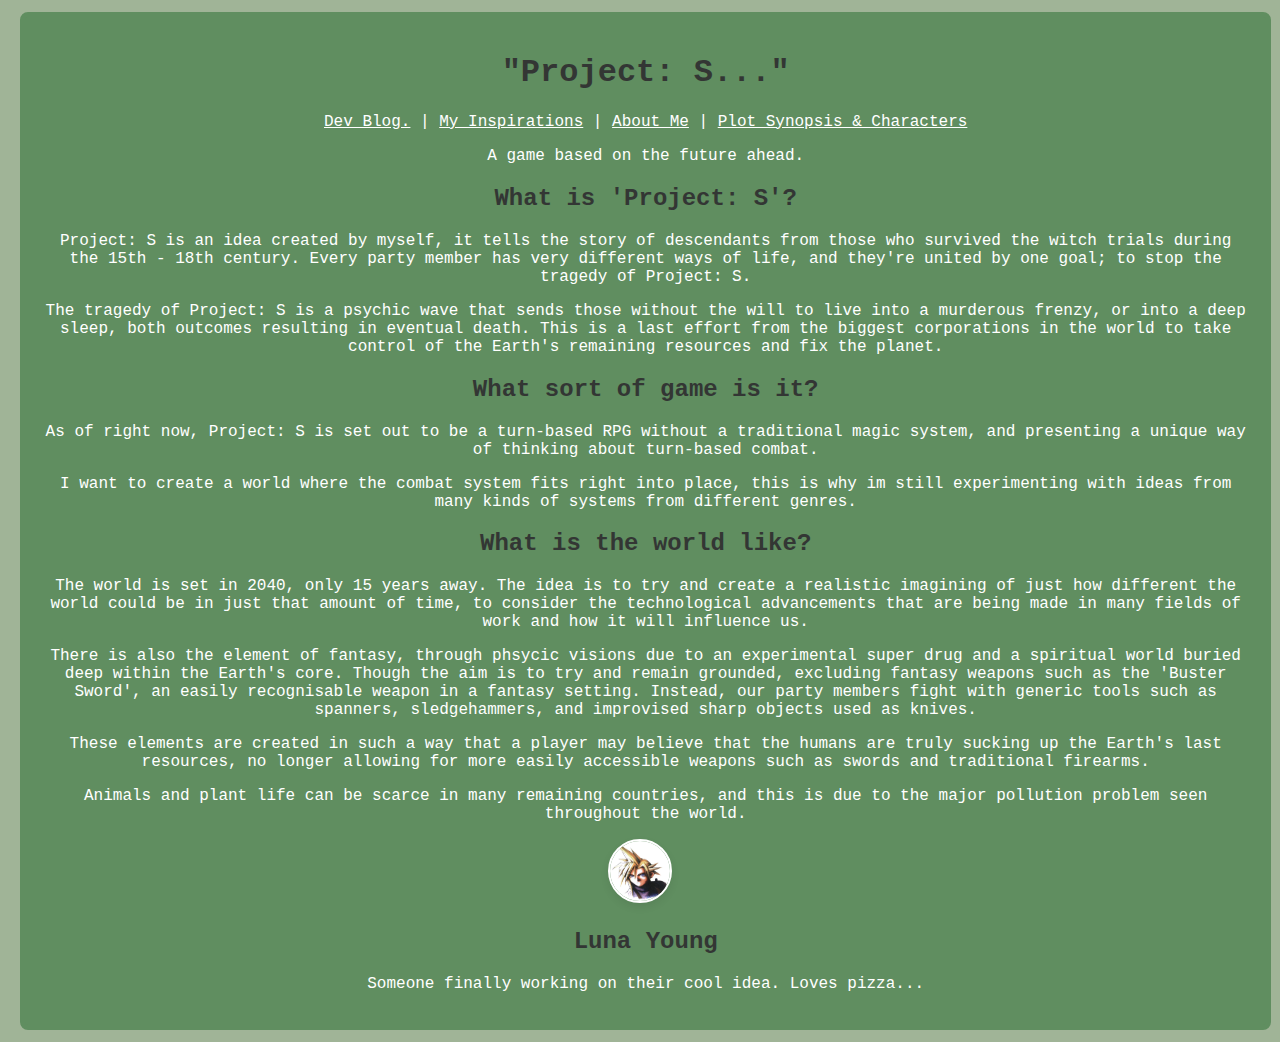
<file: index.html>
<!doctype html>
<html lang="en">
    <head>
        <meta charset="UTF-8" />
        <title>Project: S</title>
        <link rel="icon" type="image/png" href="images/favlogo2.png" />
        <link rel="stylesheet" href="style.css">
    </head>
    <body>
        <div class="centred-content">
        <div class="banner">
            <h1><strong>"Project: S..."</strong></h1>
        <a href="devblog.html">Dev Blog.</a> | <a href="My%20Inspirations.html"> My Inspirations</a> |
        <a href="About%20Me.html"> About Me</a> |
        <a href="plot-synposis-and-characters.html"> Plot Synopsis & Characters</a>
        <p>A game based on the future ahead.</p>

        <h2 class="indexheader">What is 'Project: S'?</h2>
        <p>
            Project: S is an idea created by myself, it tells the story of descendants from those who survived the
            witch trials during the 15th - 18th century. Every party member has very different ways of life, and they're
            united by one goal; to stop the tragedy of Project: S.
        </p>
        <p>
            The tragedy of Project: S is a psychic wave that sends those without the will to live into a murderous
            frenzy, or into a deep sleep, both outcomes resulting in eventual death. This is a last effort from the
            biggest corporations in the world to take control of the Earth's remaining resources and fix the planet.
        </p>
        <h2 class="indexheader">What sort of game is it?</h2>
        <p>
            As of right now, Project: S is set out to be a turn-based RPG without a traditional magic system, and
            presenting a unique way of thinking about turn-based combat.
        </p>
        <p>
            I want to create a world where the combat system fits right into place, this is why im still experimenting
            with ideas from many kinds of systems from different genres.
        </p>
        <h2 class="indexheader">What is the world like?</h2>
        <p>
            The world is set in 2040, only 15 years away. The idea is to try and create a realistic imagining of just
            how different the world could be in just that amount of time, to consider the technological advancements
            that are being made in many fields of work and how it will influence us.
        </p>
        <p>
            There is also the element of fantasy, through phsycic visions due to an experimental super drug and a spiritual world buried deep within the Earth's core. Though the aim
            is to try and remain grounded, excluding fantasy weapons such as the 'Buster Sword', an easily recognisable
            weapon in a fantasy setting. Instead, our party members fight with generic tools such as spanners,
            sledgehammers, and improvised sharp objects used as knives.
        </p>
        <p>
            These elements are created in such a way that a player may believe that the humans are truly sucking up the Earth's last
            resources, no longer allowing for more easily accessible weapons such as swords and traditional firearms.
        </p>
        <p>
            Animals and plant life can be scarce in many remaining countries, and this is due to the major pollution
            problem seen throughout the world.
        </p>
            
        <div class="profile-card">
            <img class="avatar" src="images/avatar.jpg" alt="Avatar">
            <h2 class="name">Luna Young</h2>
            <p class="bio">Someone finally working on their cool idea. Loves pizza...</p>
            </div>
        </div>
        </div>
    </body>
</html>
</file>
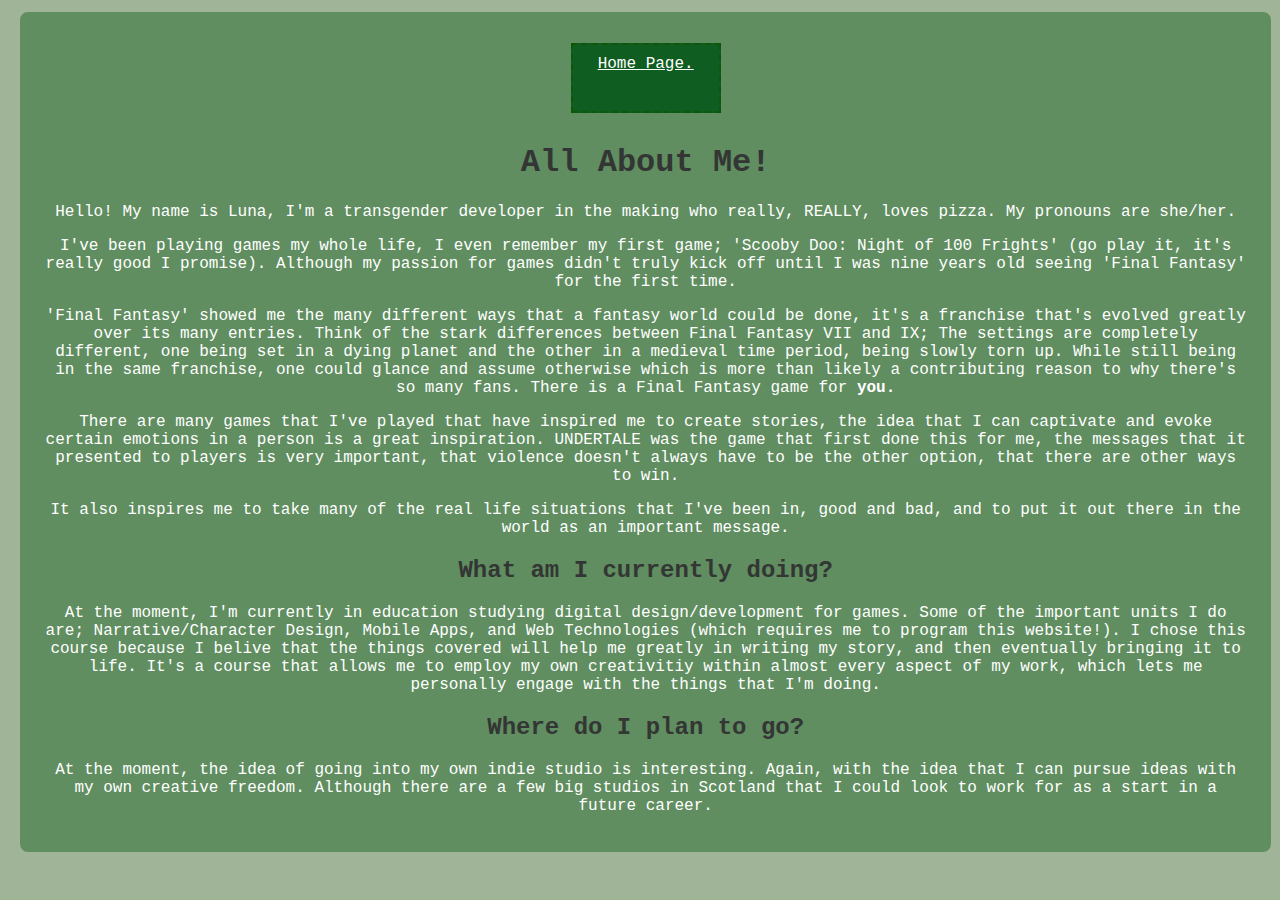
<file: About-Me.html>
<!doctype html>
<html lang="en">
    <head>
        <meta charset="UTF-8" />
        <title>Project: S</title>
        <link rel="stylesheet" href="style.css" />
        <meta name="viewport" content="width=device-width, initial-scale=1.0" />
    </head>
    <body>
        <div class="centred-content">
            <div class="banner">
                <div class="navbar">
                    <div class="navbutton"><a href="index.html">Home Page.</a></div>
                    <h1>All About Me!</h1>
                    <p>
                        Hello! My name is Luna, I'm a transgender developer in the making who really, REALLY, loves
                        pizza. My pronouns are she/her.
                    </p>
                    <p>
                        I've been playing games my whole life, I even remember my first game; 'Scooby Doo: Night of 100
                        Frights' (go play it, it's really good I promise). Although my passion for games didn't truly
                        kick off until I was nine years old seeing 'Final Fantasy' for the first time.
                    </p>
                    <p>
                        'Final Fantasy' showed me the many different ways that a fantasy world could be done, it's a
                        franchise that's evolved greatly over its many entries. Think of the stark differences between
                        Final Fantasy VII and IX; The settings are completely different, one being set in a dying planet
                        and the other in a medieval time period, being slowly torn up. While still being in the same
                        franchise, one could glance and assume otherwise which is more than likely a contributing reason
                        to why there's so many fans. There is a Final Fantasy game for <strong>you.</strong>
                    </p>
                    <p>
                        There are many games that I've played that have inspired me to create stories, the idea that I
                        can captivate and evoke certain emotions in a person is a great inspiration. UNDERTALE was the
                        game that first done this for me, the messages that it presented to players is very important,
                        that violence doesn't always have to be the other option, that there are other ways to win.
                    </p>
                    <p>
                        It also inspires me to take many of the real life situations that I've been in, good and bad,
                        and to put it out there in the world as an important message.
                    </p>
                    <h2>What am I currently doing?</h2>
                    <p>
                        At the moment, I'm currently in education studying digital design/development for games. Some of
                        the important units I do are; Narrative/Character Design, Mobile Apps, and Web Technologies
                        (which requires me to program this website!). I chose this course because I belive that the
                        things covered will help me greatly in writing my story, and then eventually bringing it to
                        life. It's a course that allows me to employ my own creativitiy within almost every aspect of my
                        work, which lets me personally engage with the things that I'm doing.
                    </p>
                    <h2>Where do I plan to go?</h2>
                    <p>
                        At the moment, the idea of going into my own indie studio is interesting. Again, with the idea
                        that I can pursue ideas with my own creative freedom. Although there are a few big studios in
                        Scotland that I could look to work for as a start in a future career.
                    </p>
                </div>
            </div>
        </div>
    </body>
</html>
</file>
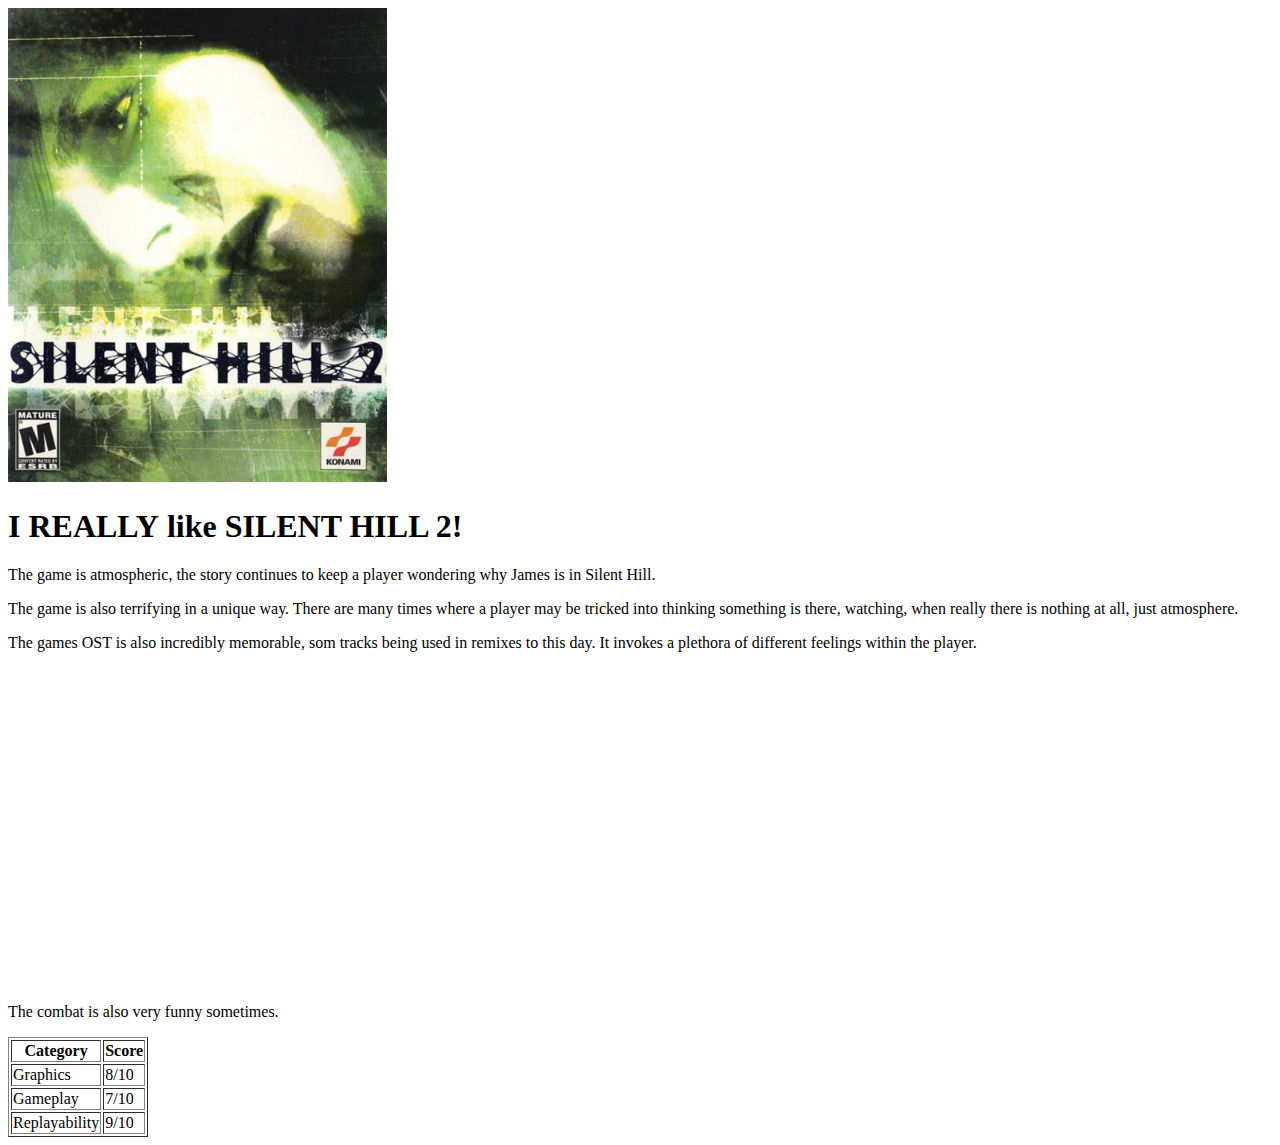
<file: blankpage3.html>
<!doctype html>
<html lang="en">
    <head>
        <meta charset="UTF-8" />
        <title>Endless Summer</title>
    </head>
    <body>
        <img src="images/test%20image.jpg" width="30%" alt="this game is also peak sarah!" />

        <h1>I <strong>REALLY</strong> like SILENT HILL 2!</h1>
        <p>The game is atmospheric, the story continues to keep a player wondering why James is in Silent Hill.</p>
        <p>
            The game is also terrifying in a unique way. There are many times where a player may be tricked into
            thinking something is there, watching, when really there is nothing at all, just atmosphere.
        </p>
        <p>
            The games OST is also incredibly memorable, som tracks being used in remixes to this day. It invokes a
            plethora of different feelings within the player.
        </p>
        
        <iframe
            width="560"
            height="315"
            src="https://www.youtube.com/embed/9YE_YxJ7K7M?si=8rtdeEji1ntpwjbR"
            title="YouTube video player"
            frameborder="0"
            allow="accelerometer; autoplay; clipboard-write; encrypted-media; gyroscope; picture-in-picture; web-share"
            referrerpolicy="strict-origin-when-cross-origin"
            allowfullscreen></iframe>

        <iframe
            width="560"
            height="315"
            src="https://www.youtube.com/embed/Ds_BTTaHRVU?si=enPby1307Hyh7aVO"
            title="YouTube video player"
            frameborder="0"
            allow="accelerometer; autoplay; clipboard-write; encrypted-media; gyroscope; picture-in-picture; web-share"
            referrerpolicy="strict-origin-when-cross-origin"
            allowfullscreen></iframe>
        
        <p>The combat is also very funny sometimes.</p>
    
        </ul>
    
        <table border="1">
            <tr>
                <th>Category</th>
                <th>Score</th>
            <tr>
                <td>Graphics</td>
                <td>8/10</td>
            </tr>
            <tr>
                <td>Gameplay</td>
                <td>7/10</td>
            </tr>
            <tr>
                <td>Replayability</td>
                <td>9/10</td>
            </tr>
        </table>
        
    </body>
</html>
</file>
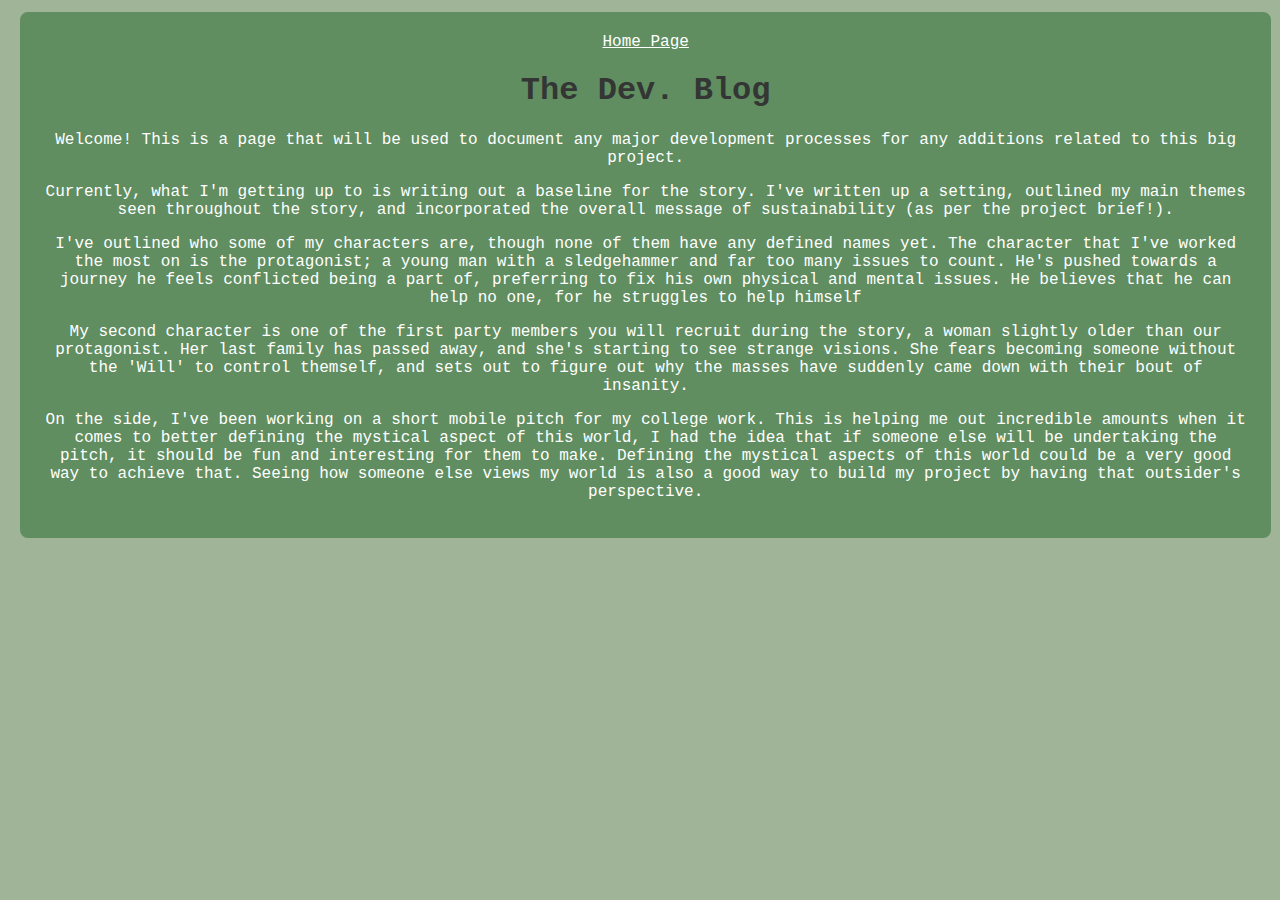
<file: devblog.html>
<!doctype html>
<html lang="en">
    <head>
        <meta charset="UTF-8" />
        <title>Endless Summer</title>
        <link rel="stylesheet" href="style.css" />
    </head>
    <body>
        <div class="banner">
            <a href="index.html"> Home Page </a>
            <h1><strong>The Dev. Blog</strong></h1>
            <p>
                Welcome! This is a page that will be used to document any major development processes for any additions
                related to this big project.
            </p>
            <p>
                Currently, what I'm getting up to is writing out a baseline for the story. I've written up a setting,
                outlined my main themes seen throughout the story, and incorporated the overall message of
                sustainability (as per the project brief!).
            </p>
            <p>
                I've outlined who some of my characters are, though none of them have any defined names yet. The
                character that I've worked the most on is the protagonist; a young man with a sledgehammer and far too
                many issues to count. He's pushed towards a journey he feels conflicted being a part of, preferring to
                fix his own physical and mental issues. He believes that he can help no one, for he struggles to help
                himself
            </p>
            <p>
                My second character is one of the first party members you will recruit during the story, a woman
                slightly older than our protagonist. Her last family has passed away, and she's starting to see strange
                visions. She fears becoming someone without the 'Will' to control themself, and sets out to figure out
                why the masses have suddenly came down with their bout of insanity.
            </p>
            <p>
                On the side, I've been working on a short mobile pitch for my college work. This is helping me out
                incredible amounts when it comes to better defining the mystical aspect of this world, I had the idea
                that if someone else will be undertaking the pitch, it should be fun and interesting for them to make.
                Defining the mystical aspects of this world could be a very good way to achieve that. Seeing how someone
                else views my world is also a good way to build my project by having that outsider's perspective.
            </p>
        </div>
    </body>
</html>
</file>
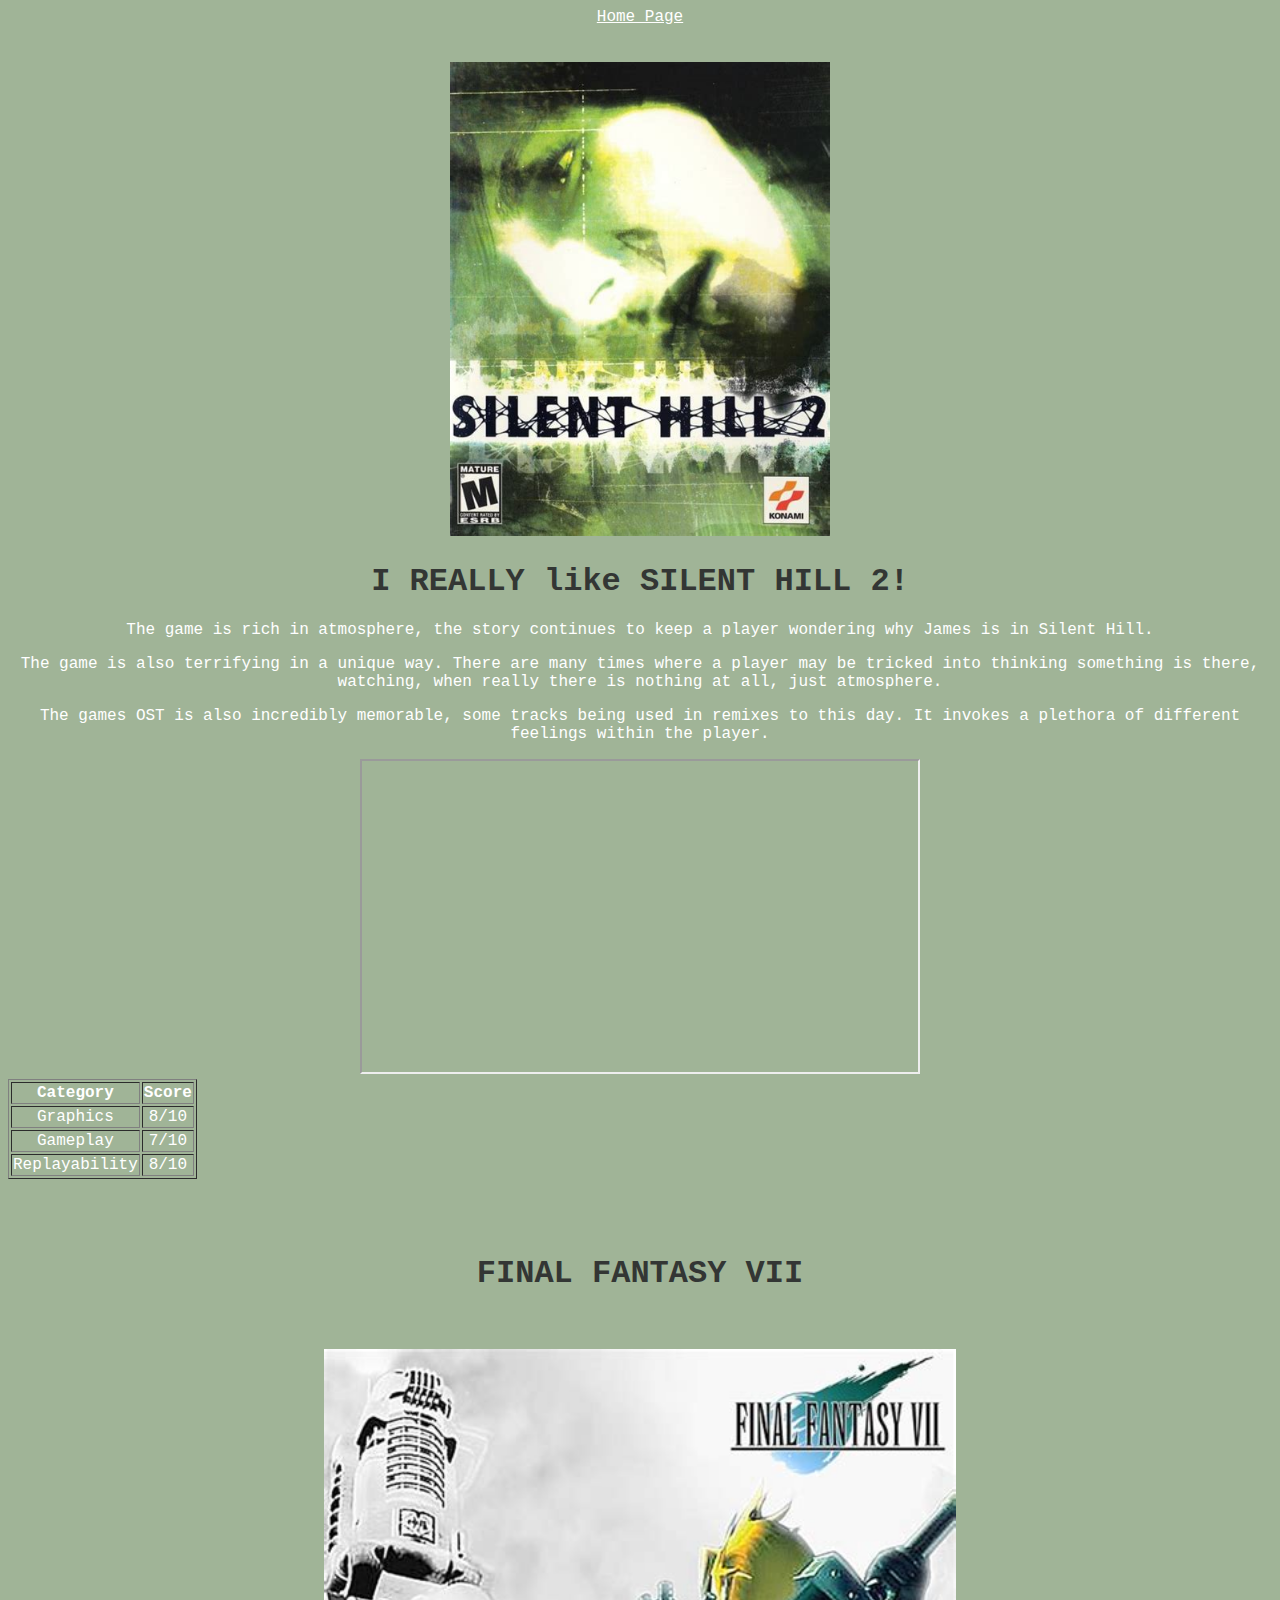
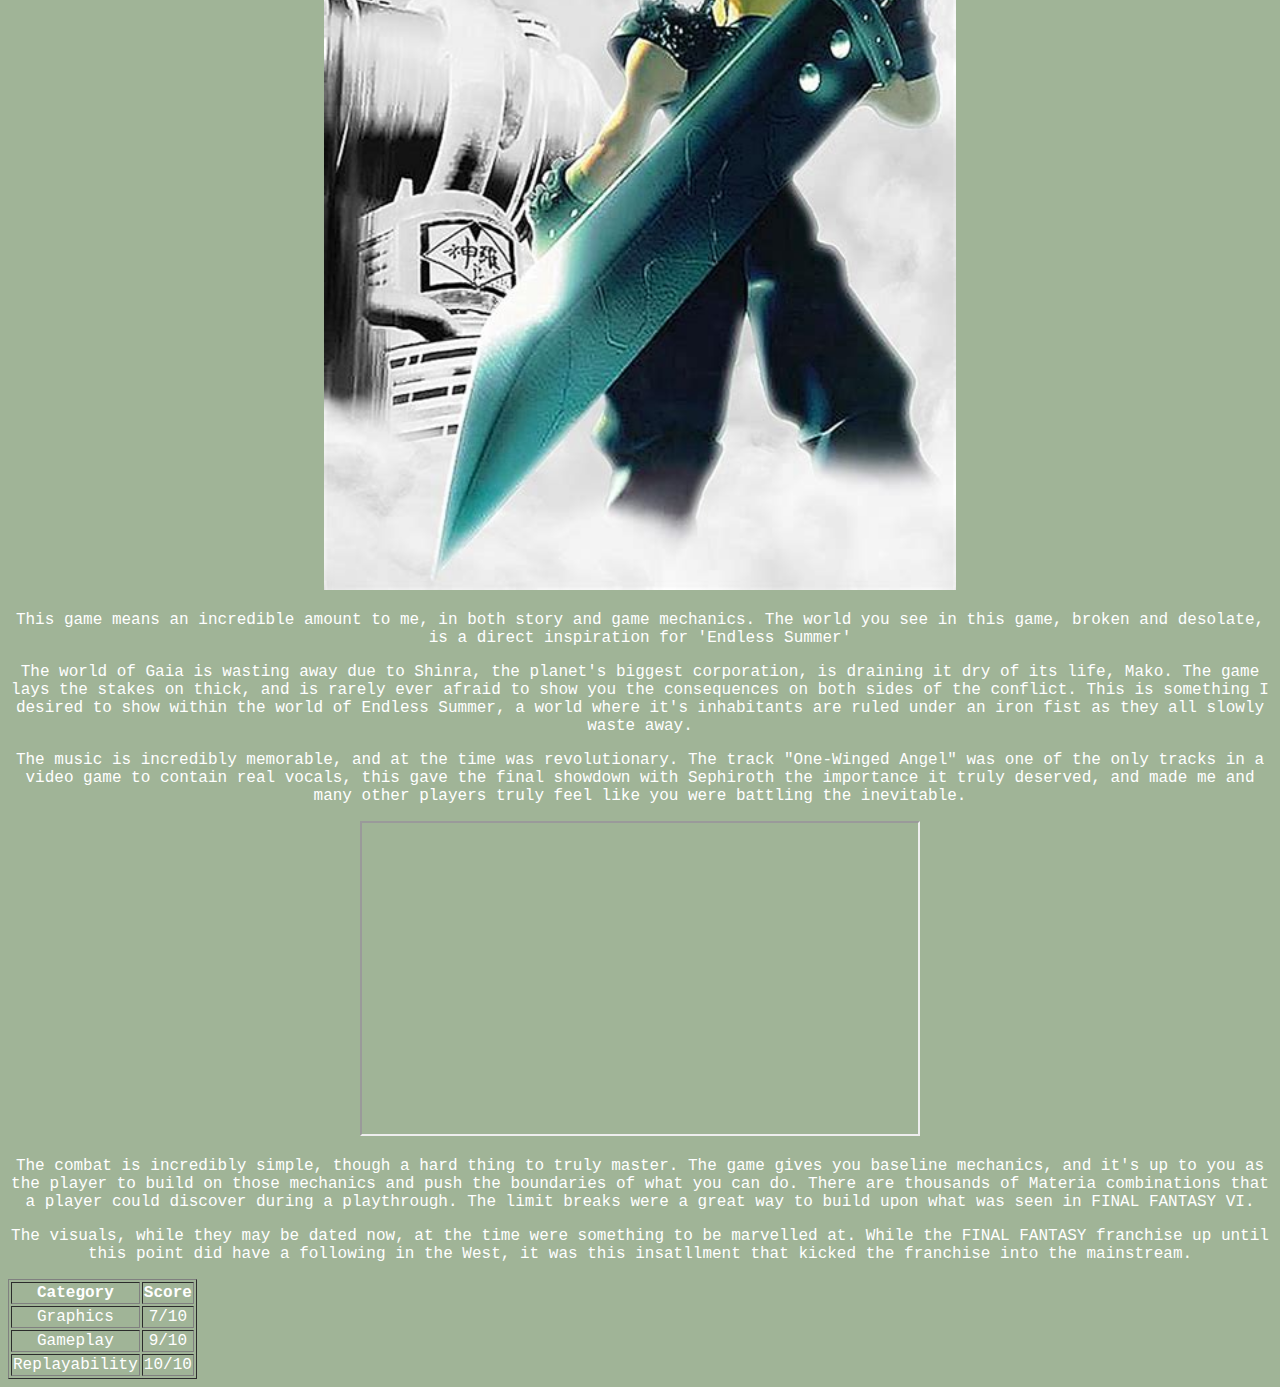
<file: My Inspirations.html>
<!doctype html>
<html lang="en">
    <head>
        <meta charset="UTF-8" />
        <title>Endless Summer</title>
        <link rel="stylesheet" href="style.css">
    </head>
    <body>
        <a href="index.html"> Home Page </a>
        <br />
        <br />
        <br />
        <img src="images/test%20image.jpg" width="30%" alt="this game is also peak sarah!" />

        <h1>I <strong>REALLY</strong> like SILENT HILL 2!</h1>
        <p>
            The game is rich in atmosphere, the story continues to keep a player wondering why James is in Silent Hill.
        </p>
        <p>
            The game is also terrifying in a unique way. There are many times where a player may be tricked into
            thinking something is there, watching, when really there is nothing at all, just atmosphere.
        </p>
        <p>
            The games OST is also incredibly memorable, some tracks being used in remixes to this day. It invokes a
            plethora of different feelings within the player.
        </p>

        <iframe
            width="560"
            height="315"
            src="https://www.youtube.com/embed/9YE_YxJ7K7M?si=8rtdeEji1ntpwjbR"
            title="YouTube video player"
            allow="accelerometer; autoplay; clipboard-write; encrypted-media; gyroscope; picture-in-picture; web-share"
            referrerpolicy="strict-origin-when-cross-origin"
            allowfullscreen></iframe>

        <table border="1">
            <tr>
                <th>Category</th>
                <th>Score</th>
            </tr>

            <tr>
                <td>Graphics</td>
                <td>8/10</td>
            </tr>
            <tr>
                <td>Gameplay</td>
                <td>7/10</td>
            </tr>
            <tr>
                <td>Replayability</td>
                <td>8/10</td>
            </tr>
        </table>
        <br />
        <br />
        <br />
        <h1>FINAL FANTASY VII</h1>
        <br />
        <br />
        <img src="images/ff7image.jpg" width="50%" alt="this game is super cool!" />
        <br />
        <p>
            This game means an incredible amount to me, in both story and game mechanics. The world you see in this
            game, broken and desolate, is a direct inspiration for 'Endless Summer'
        </p>
        <p>
            The world of Gaia is wasting away due to Shinra, the planet's biggest corporation, is draining it dry of its
            life, Mako. The game lays the stakes on thick, and is rarely ever afraid to show you the consequences on
            both sides of the conflict. This is something I desired to show within the world of Endless Summer, a world
            where it's inhabitants are ruled under an iron fist as they all slowly waste away.
        </p>
        <p>
            The music is incredibly memorable, and at the time was revolutionary. The track "One-Winged Angel" was one
            of the only tracks in a video game to contain real vocals, this gave the final showdown with Sephiroth the
            importance it truly deserved, and made me and many other players truly feel like you were battling the
            inevitable.
        </p>
        <iframe
            width="560"
            height="315"
            src="https://www.youtube.com/embed/IYMTzLxGv3M?si=JQB3OOawlGklaC84"
            title="YouTube video player"
            allow="accelerometer; autoplay; clipboard-write; encrypted-media; gyroscope; picture-in-picture; web-share"
            referrerpolicy="strict-origin-when-cross-origin"
            allowfullscreen>
        </iframe>
        <p>
            The combat is incredibly simple, though a hard thing to truly master. The game gives you baseline mechanics,
            and it's up to you as the player to build on those mechanics and push the boundaries of what you can do.
            There are thousands of Materia combinations that a player could discover during a playthrough. The limit
            breaks were a great way to build upon what was seen in FINAL FANTASY VI.
        </p>
        <p>
            The visuals, while they may be dated now, at the time were something to be marvelled at. While the FINAL
            FANTASY franchise up until this point did have a following in the West, it was this insatllment that kicked
            the franchise into the mainstream.
        </p>

        <table border="1">
            <tr>
                <th>Category</th>
                <th>Score</th>
            </tr>

            <tr>
                <td>Graphics</td>
                <td>7/10</td>
            </tr>
            <tr>
                <td>Gameplay</td>
                <td>9/10</td>
            </tr>
            <tr>
                <td>Replayability</td>
                <td>10/10</td>
            </tr>
        </table>
    </body>
</html>
</file>
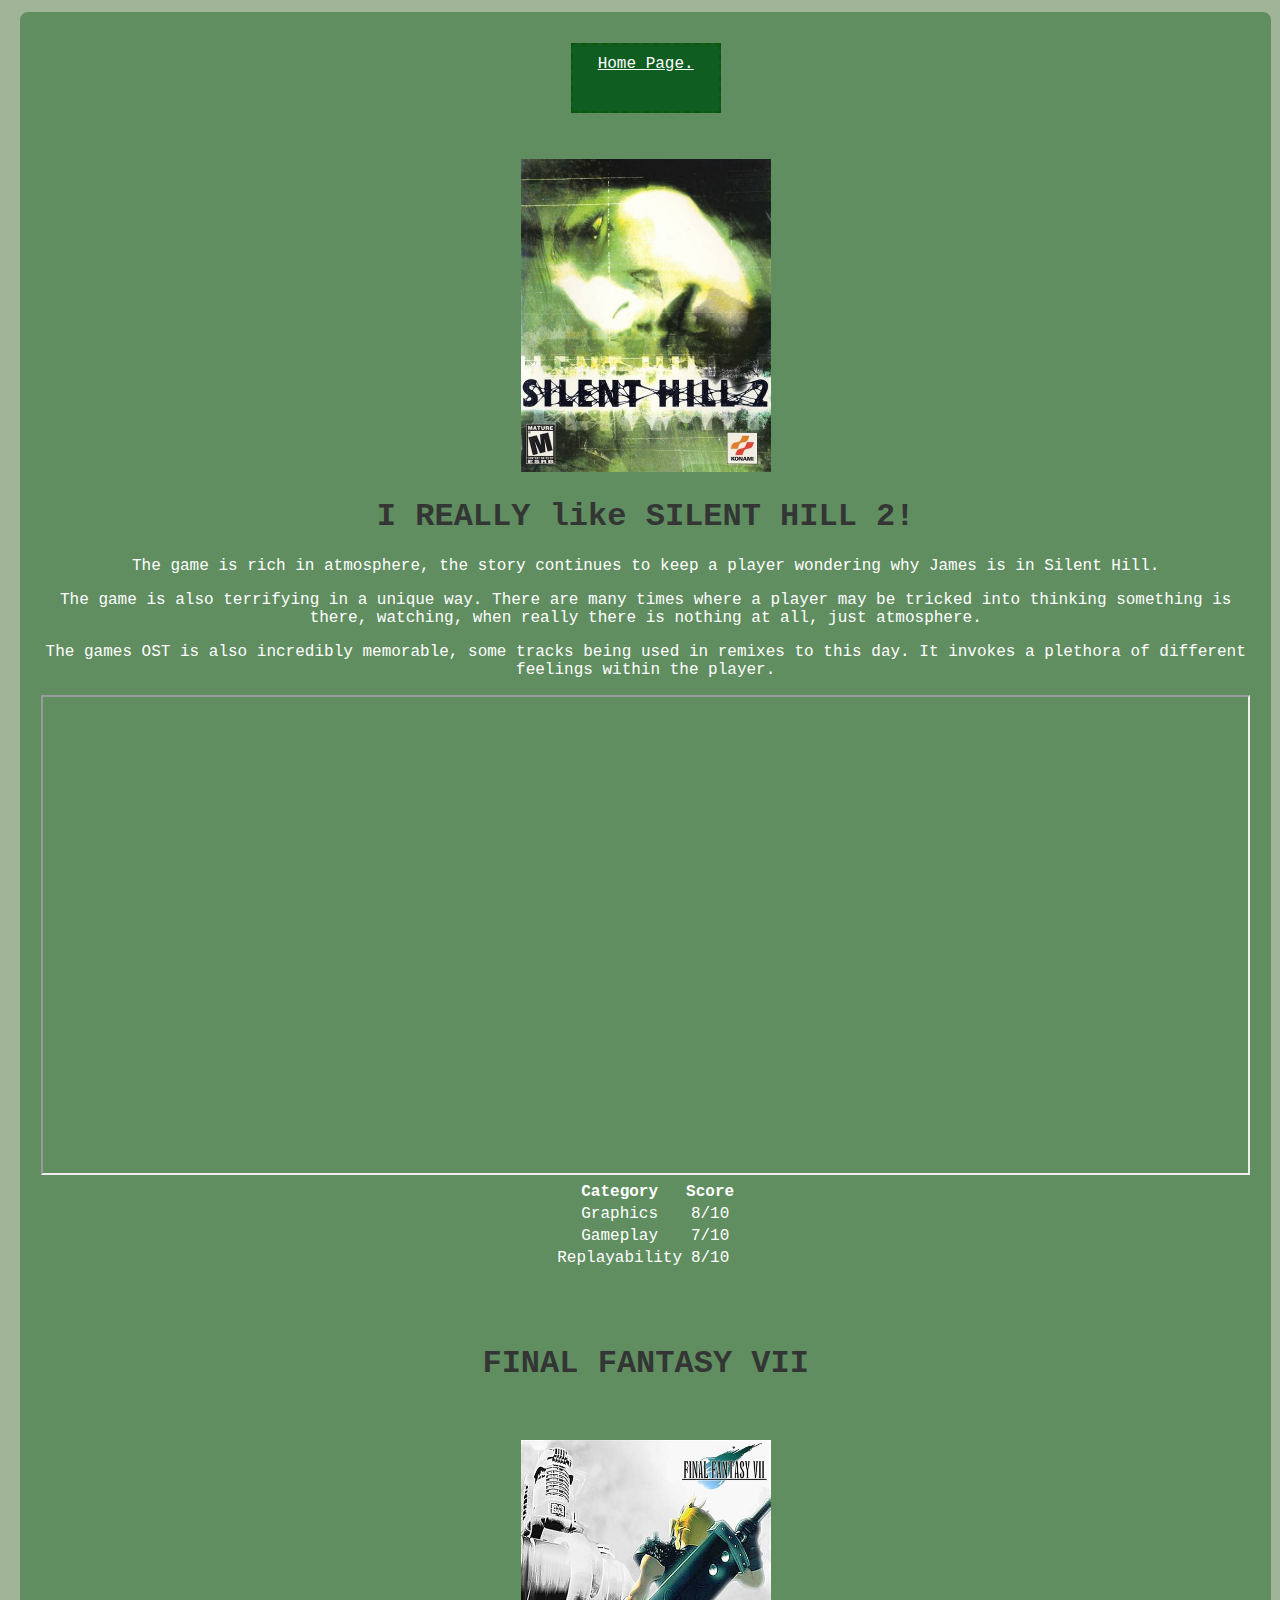
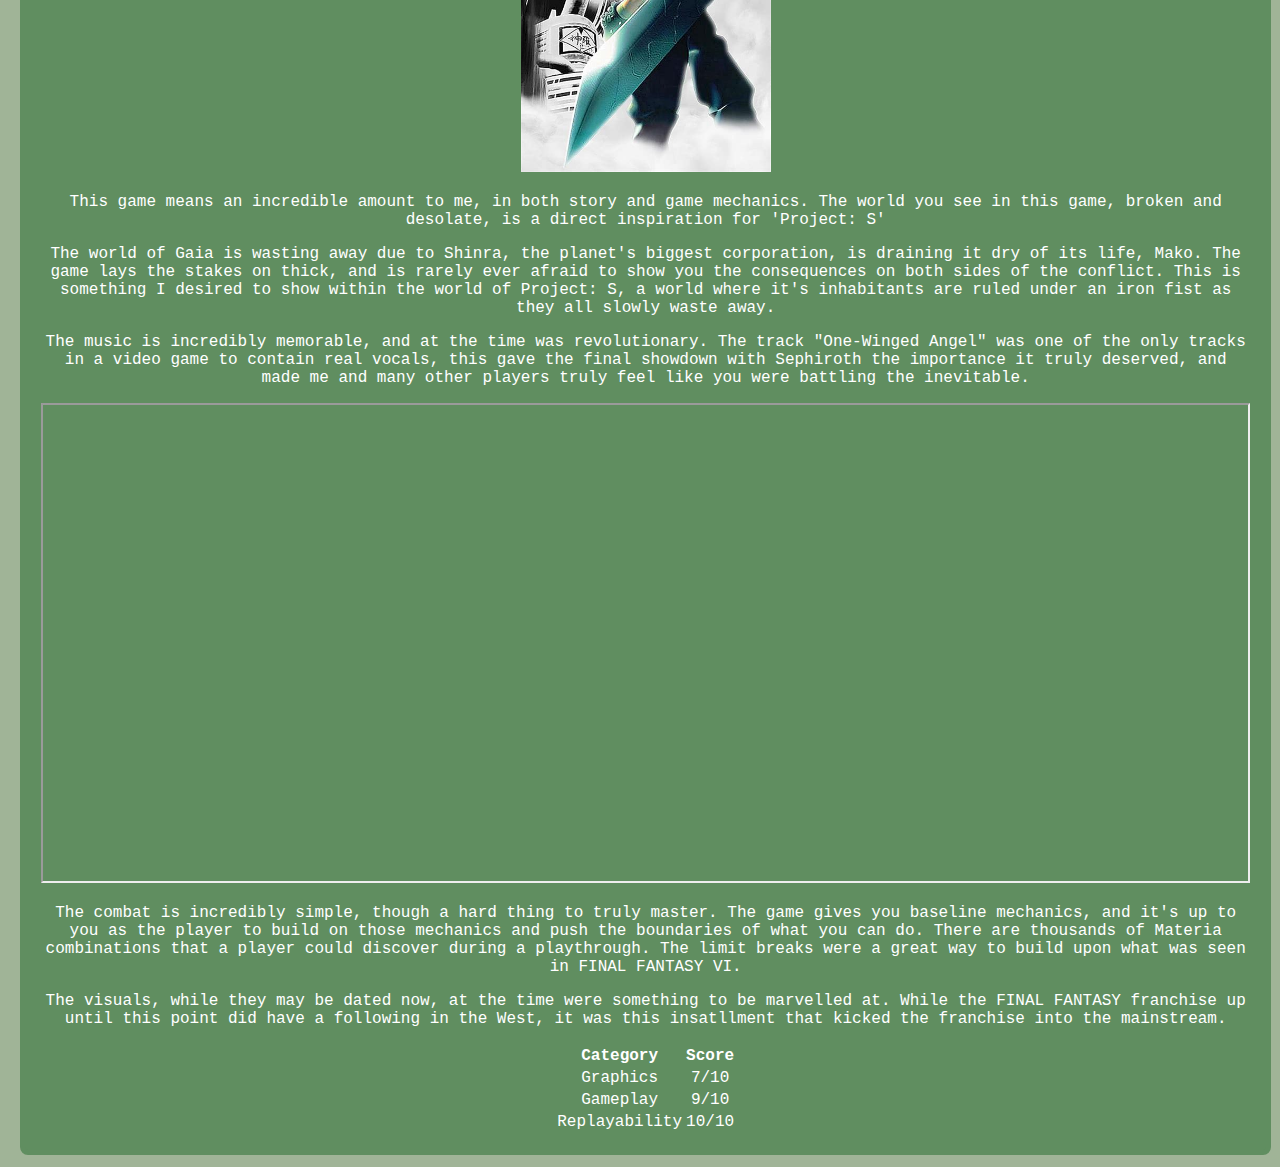
<file: My-Inspirations.html>
<!doctype html>
<html lang="en">
    <head>
        <meta charset="UTF-8" />
        <title>Project: S</title>
        <link rel="stylesheet" href="style.css" />
        <meta name="viewport" content="width=device-width, initial-scale=1.0" />
    </head>
    <body>
        <div class="centred-content">
            <div class="banner">
                <div class="navbar">
                    <div class="navbutton"><a href="index.html">Home Page.</a></div>
                    <br />
                    <br />
                    <br />
                    <img src="images/test%20image.jpg" width="250" alt="this game is also peak sarah!" />

                    <h1>I <strong>REALLY</strong> like SILENT HILL 2!</h1>
                    <p>
                        The game is rich in atmosphere, the story continues to keep a player wondering why James is in
                        Silent Hill.
                    </p>
                    <p>
                        The game is also terrifying in a unique way. There are many times where a player may be tricked
                        into thinking something is there, watching, when really there is nothing at all, just
                        atmosphere.
                    </p>
                    <p>
                        The games OST is also incredibly memorable, some tracks being used in remixes to this day. It
                        invokes a plethora of different feelings within the player.
                    </p>

                    <iframe
                        width="100%"
                        height="480"
                        src="https://www.youtube.com/embed/9YE_YxJ7K7M?si=8rtdeEji1ntpwjbR"
                        title="YouTube video player"
                        allow="accelerometer; autoplay; clipboard-write; encrypted-media; gyroscope; picture-in-picture; web-share"
                        referrerpolicy="strict-origin-when-cross-origin"
                        allowfullscreen></iframe>

                    <table class="center">
                        <tr>
                            <th>Category</th>
                            <th>Score</th>
                        </tr>

                        <tr>
                            <td>Graphics</td>
                            <td>8/10</td>
                        </tr>
                        <tr>
                            <td>Gameplay</td>
                            <td>7/10</td>
                        </tr>
                        <tr>
                            <td>Replayability</td>
                            <td>8/10</td>
                        </tr>
                    </table>
                    <br />
                    <br />
                    <br />
                    <h1>FINAL FANTASY VII</h1>
                    <br />
                    <br />
                    <img src="images/ff7image.jpg" width="250" alt="this game is super cool!" />
                    <br />
                    <p>
                        This game means an incredible amount to me, in both story and game mechanics. The world you see
                        in this game, broken and desolate, is a direct inspiration for 'Project: S'
                    </p>
                    <p>
                        The world of Gaia is wasting away due to Shinra, the planet's biggest corporation, is draining
                        it dry of its life, Mako. The game lays the stakes on thick, and is rarely ever afraid to show
                        you the consequences on both sides of the conflict. This is something I desired to show within
                        the world of Project: S, a world where it's inhabitants are ruled under an iron fist as they all
                        slowly waste away.
                    </p>
                    <p>
                        The music is incredibly memorable, and at the time was revolutionary. The track "One-Winged
                        Angel" was one of the only tracks in a video game to contain real vocals, this gave the final
                        showdown with Sephiroth the importance it truly deserved, and made me and many other players
                        truly feel like you were battling the inevitable.
                    </p>
                    <iframe
                        width="100%"
                        height="480"
                        src="https://www.youtube.com/embed/IYMTzLxGv3M?si=JQB3OOawlGklaC84"
                        title="YouTube video player"
                        allow="accelerometer; autoplay; clipboard-write; encrypted-media; gyroscope; picture-in-picture; web-share"
                        referrerpolicy="strict-origin-when-cross-origin"
                        allowfullscreen>
                    </iframe>
                    <p>
                        The combat is incredibly simple, though a hard thing to truly master. The game gives you
                        baseline mechanics, and it's up to you as the player to build on those mechanics and push the
                        boundaries of what you can do. There are thousands of Materia combinations that a player could
                        discover during a playthrough. The limit breaks were a great way to build upon what was seen in
                        FINAL FANTASY VI.
                    </p>
                    <p>
                        The visuals, while they may be dated now, at the time were something to be marvelled at. While
                        the FINAL FANTASY franchise up until this point did have a following in the West, it was this
                        insatllment that kicked the franchise into the mainstream.
                    </p>

                    <table class="center">
                        <tr>
                            <th>Category</th>
                            <th>Score</th>
                        </tr>

                        <tr>
                            <td>Graphics</td>
                            <td>7/10</td>
                        </tr>
                        <tr>
                            <td>Gameplay</td>
                            <td>9/10</td>
                        </tr>
                        <tr>
                            <td>Replayability</td>
                            <td>10/10</td>
                        </tr>
                    </table>
                </div>
            </div>
        </div>
    </body>
</html>
</file>
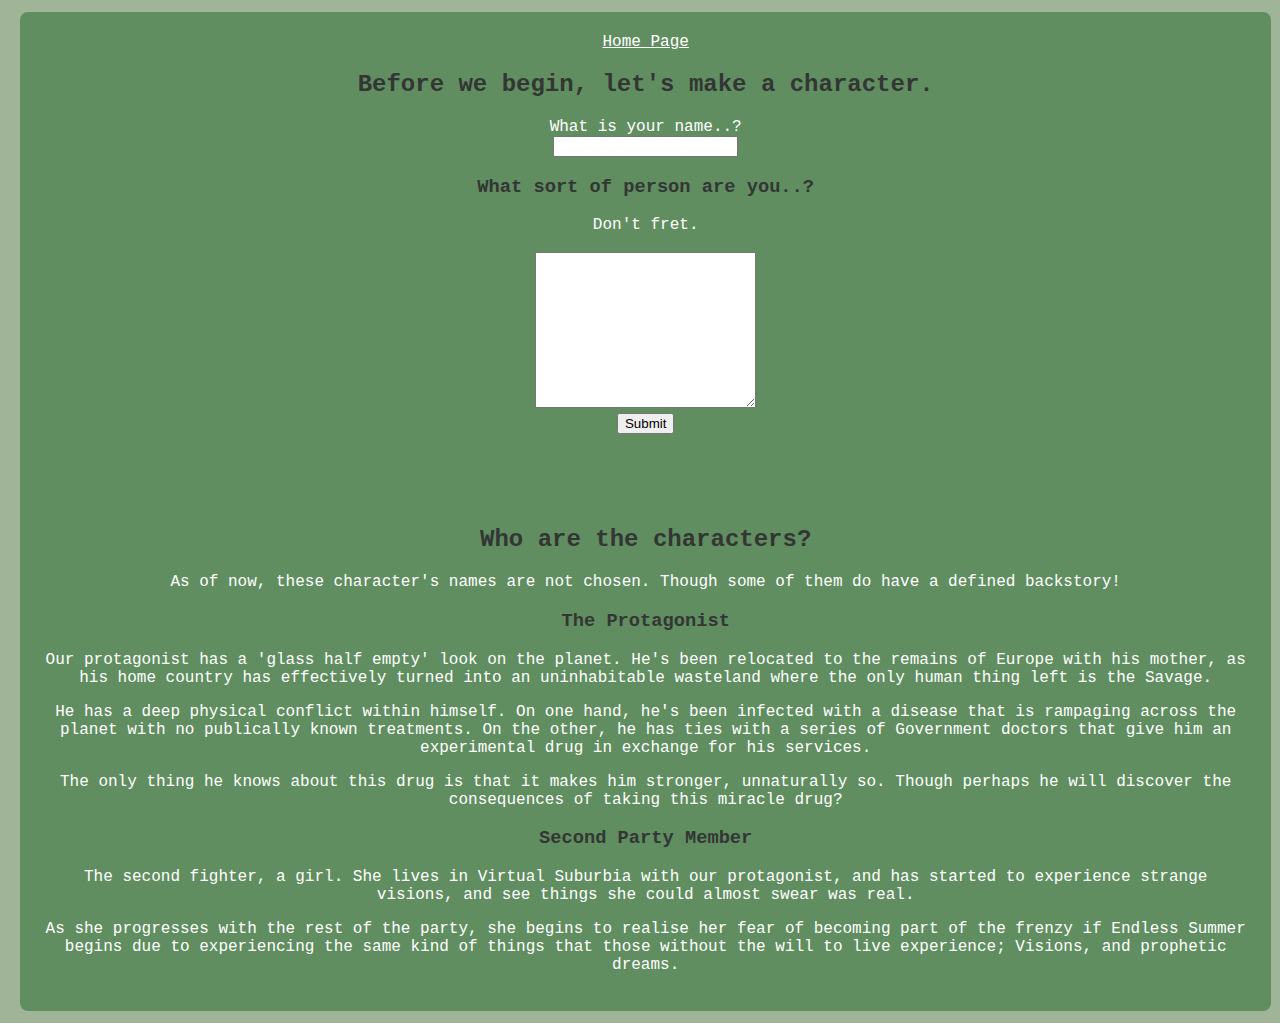
<file: plot-synposis-and-characters.html>
<!doctype html>
<html lang="en">
    <head>
        <meta charset="UTF-8" />
        <title>Project: S</title>
        <link rel="stylesheet" href="style.css" />
        <meta name="viewport" content="width=device-width, initial-scale=1.0">
    </head>
    <body>
        <div class="banner">
            <a href="index.html"> Home Page </a>
            <h2>Before we begin, let's make a character.</h2>
            <form>
                <label type="playername"> What is your name..?</label>
                <br />
                <input type="playername" id="playername" />
                <br />
            </form>

            <h3>What sort of person are you..?</h3>
            <form>
                <label type="playerDesc"> Don't fret.</label>
                <br />
                <br />
                <textarea id="playerDesc" rows="10" cols="25"></textarea>
                <br />
                <input type="submit" value="Submit" />
            </form>
            <br />
            <br />
            <br />
            <br />
            <h2>Who are the characters?</h2>
            <p>As of now, these character's names are not chosen. Though some of them do have a defined backstory!</p>
            <h3>The Protagonist</h3>
            <p>
                Our protagonist has a 'glass half empty' look on the planet. He's been relocated to the remains of
                Europe with his mother, as his home country has effectively turned into an uninhabitable wasteland where
                the only human thing left is the Savage.
            </p>
            <p>
                He has a deep physical conflict within himself. On one hand, he's been infected with a disease that is
                rampaging across the planet with no publically known treatments. On the other, he has ties with a series
                of Government doctors that give him an experimental drug in exchange for his services.
            </p>
            <p>
                The only thing he knows about this drug is that it makes him stronger, unnaturally so. Though perhaps he
                will discover the consequences of taking this miracle drug?
            </p>
            <h3>Second Party Member</h3>
            <p>
                The second fighter, a girl. She lives in Virtual Suburbia with our protagonist, and has started to
                experience strange visions, and see things she could almost swear was real.
            </p>
            <p>
                As she progresses with the rest of the party, she begins to realise her fear of becoming part of the
                frenzy if Endless Summer begins due to experiencing the same kind of things that those without the will
                to live experience; Visions, and prophetic dreams.
            </p>
        </div>
    </body>
</html>
</file>
<file: style.css>
*,
*::before,
*::after {
    box-sizing: border-box;
}

body {
    color: #ffffff;
    text-align: center;
    font-family: "Courier New", Courier, monospace;
}
h1,
h2,
h3 {
    color: #333634;
    text-align: center;
}
body,
head {
    background-color: #a0b497;
}
a {
    color: #ffffff;
}

.indexheader {
    color: #333634;
}

.banner {
    background-color: #608e60;

    border-width: 5px;
    border-style: solid;
    border-color: #608e60;
    border-radius: 8px;

    width: 99%;

    padding: 16px;
    margin: 12px;
}
.avatar {
    width: 64px;
    height: 64px;
    border: 2px solid #fff;
    border-radius: 50%;
    background-color: #fff;
    box-shadow: 0 4px 8px rgba(0, 0, 0, 0.08);
    float: center;
    margin-right: 12px;
}
.element {
    max-width: 800px;
    background-color: #488b5d;
    margin-left: auto;
    margin-right: auto;
    padding: 10px;
}

.center {
    margin-left: auto;
    margin-right: auto;
}
.navbar {
    text-align: center;
    width: 100%;
}
/* things that dont change*/
.navbutton {
    background-color:#0f5d21;
    border: 2px dashed #0c5709;
    


    padding: 10px;
    height: 70px;
    vertical-align: middle;
    
}

/*default - mobile/phone */
.navbutton{
    width:100%;
    margin:-2px
}

/*tablet and up*/
@media (min-width: 830px) {
    .navbutton{
        display: inline-block;
        width:25%;
        margin:-4px;
    }
}

/*large desktop*/
@media (min-width: 1200px) {
    .navbutton{
        display: inline-block;
        width:150px;
        margin:10px;
    }
}
</file>
